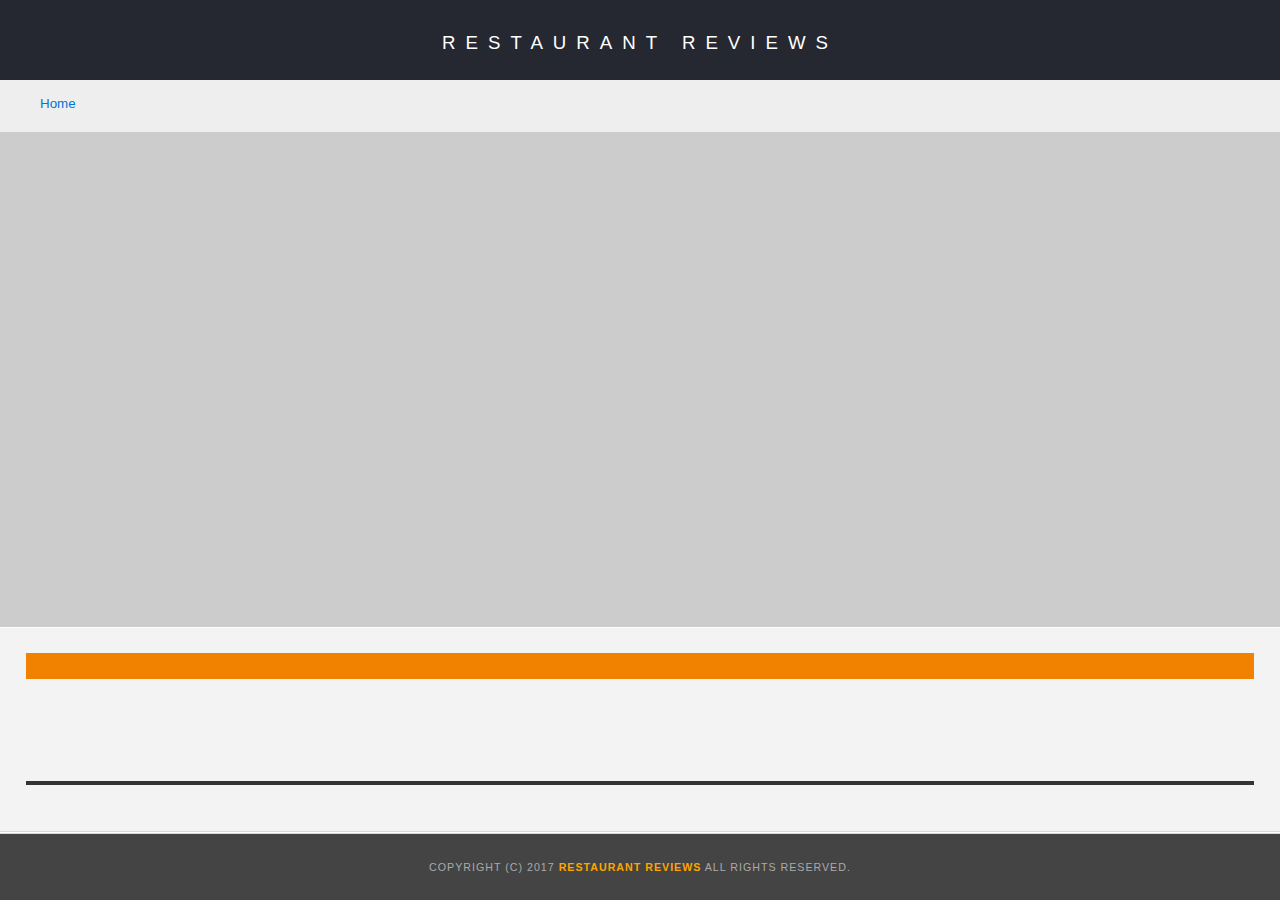
<file: restaurant.html>
<!DOCTYPE html>
<html lang="en">

<head>
  <!-- Normalize.css for better cross-browser consistency -->
  <link rel="stylesheet" src="//normalize-css.googlecode.com/svn/trunk/normalize.css" />
  <!-- Main CSS file -->
  <link rel="stylesheet" href="css/styles.css" type="text/css">
  <meta name="viewport" content="width=device-width, initial-scale=1.0">
  <link href='https://api.mapbox.com/mapbox-gl-js/v0.46.0/mapbox-gl.css' rel='stylesheet' />
  <link rel="stylesheet" href="https://unpkg.com/leaflet@1.3.1/dist/leaflet.css" integrity="sha512-Rksm5RenBEKSKFjgI3a41vrjkw4EVPlJ3+OiI65vTjIdo9brlAacEuKOiQ5OFh7cOI1bkDwLqdLw3Zg0cRJAAQ==" crossorigin=""/>
  <title>Restaurant Info</title>
</head>

<body class="inside">
  <!-- Beginning header -->
  <header>
    <!-- Beginning nav -->
    <a href="#restaurant-name" class="skip-link">Skip to main content</a>
    <nav>
      <h1><a href="/">Restaurant Reviews</a></h1>
    </nav>
    <!-- Beginning breadcrumb -->
    <ul id="breadcrumb" aria-label="Breadcrumb" role="navigation">
      <li><a href="/">Home</a></li>
    </ul>
    <!-- End breadcrumb -->
    <!-- End nav -->
  </header>
  <!-- End header -->

  <!-- Beginning main -->
  <main id="maincontent">
    <!-- Beginning map -->
    <section id="map-container" role="application" aria-label="Mapbox Map">
      <div id="map" aria-labelledby="map-container"></div>
    </section>
    <!-- End map -->
    <!-- Beginning restaurant -->
    <section id="restaurant-container" role="contentinfo" aria-label="Restaurant Details">
      <h2 id="restaurant-name" class="flexItems"></h2>
      <img id="restaurant-img" class="flexItems">
      <p id="restaurant-cuisine" class="flexItems"></p>
      <p id="restaurant-address" class="flexItems"></p>
      <table id="restaurant-hours" align="center"></table>
    </section>
    <!-- end restaurant -->
    <!-- Beginning reviews -->
    <section id="reviews-container" role="contentinfo" aria-label="Reviews Details">
      <ul id="reviews-list"></ul>
    </section>
    <!-- End reviews -->
  </main>
  <!-- End main -->

  <!-- Beginning footer -->
  <footer id="footer" role="contentinfo" aria-label="Copyright Details">
    Copyright (c) 2017 <a href="/"><strong>Restaurant Reviews</strong></a> All Rights Reserved.
  </footer>
  <!-- End footer -->
  <script src="https://unpkg.com/leaflet@1.3.1/dist/leaflet.js" integrity="sha512-/Nsx9X4HebavoBvEBuyp3I7od5tA0UzAxs+j83KgC8PU0kgB4XiK4Lfe4y4cgBtaRJQEIFCW+oC506aPT2L1zw==" crossorigin=""></script>
  <!-- Beginning scripts -->
  <!-- Database helpers -->
  <script type="text/javascript" src="js/dbhelper.js"></script>
  <!-- Main javascript file -->
  <script type="text/javascript" src="js/restaurant_info.js"></script>
  <script src="js/register-sw.js"></script>
  <!-- Google Maps -->
 <!--  <script async defer src="https://maps.googleapis.com/maps/api/js?key=AIzaSyA_tKbW6A5pQ-eupxI56myUnHLqYCzOjKo&libraries=places&callback=initMap"></script> -->
  <!-- End scripts -->

</body>

</html>
</file>
<file: css/styles.css>
@charset "utf-8";
/* CSS Document */

body,td,th,p{
	font-family: Arial, Helvetica, sans-serif;
	font-size: 10pt;
	color: #333;
	line-height: 1.5;
}
body {
	background-color: #fdfdfd;
	margin: 0;
	position:relative;
}
ul, li {
	font-family: Arial, Helvetica, sans-serif;
	font-size: 10pt;
	color: #333;
}
a {
	color: orange;
	text-decoration: none;
}
a:hover, a:focus {
	color: #3397db;
	text-decoration: none;
}
a img{
	border: none 0px #fff;
}
h1, h2, h3, h4, h5, h6 {
  font-family: Arial, Helvetica, sans-serif;
  margin: 0 0 20px;
}
article, aside, canvas, details, figcaption, figure, footer, header, hgroup, menu, nav, section {
	display: block;
}
#maincontent {
  background-color: #f3f3f3;
  min-height: 100%;
}
#footer {
  background-color: #444;
  color: #aaa;
  font-size: 8pt;
  letter-spacing: 1px;
  padding: 25px;
  text-align: center;
  text-transform: uppercase;
}
/* ====================== Navigation ====================== */
nav {
  width: 100%;
  height: 80px;
  background-color: #252831;
  text-align:center;
}
nav h1 {
  margin: auto;
	padding-top: 20px;
}
nav h1 a {
  color: #fff;
  font-size: 14pt;
  font-weight: 200;
  letter-spacing: 10px;
  text-transform: uppercase;
}
#breadcrumb {
    padding: 10px 40px 16px;
    list-style: none;
    background-color: #eee;
    font-size: 17px;
    margin: 0;
}

/* Display list items side by side */
#breadcrumb li {
    display: inline;
}

/* Add a slash symbol (/) before/behind each list item */
#breadcrumb li+li:before {
    padding: 8px;
    color: black;
    content: "/\00a0";
}

/* Add a color to all links inside the list */
#breadcrumb li a {
    color: #0275d8;
    text-decoration: none;
}

/* Add a color on mouse-over */
#breadcrumb li a:hover {
    color: #01447e;
    text-decoration: underline;
}
/* Add color to restaurant name in nav*/
.addColor {
	color: #f18200;
}
/* ====================== Map ====================== */
#map {
  height: 400px;
  width: 100%;
  background-color: #ccc;
}
/* ====================== Restaurant Filtering ====================== */
.filter-options {
  width: 100%;
  height: 20%;
  background-color: #FFA500;
  align-items: center;
	display: flex;
	flex-wrap: wrap;
	justify-content: center;
}
.filter-options h2 {
  color: white;
  font-size: 1rem;
  font-weight: normal;
  line-height: 1;
  margin: 0 20px;
}
.filter-options select {
  background-color: white;
  border: 1px solid #fff;
  font-family: Arial,sans-serif;
  font-size: 11pt;
  height: 35px;
  letter-spacing: 0;
  margin: 10px;
  padding: 0 10px;
  width: 200px;
	justify-content: center;
}

/* ====================== Restaurant Listing ====================== */
#restaurants-list {
  background-color: #f3f3f3;
  list-style: outside none none;
  margin: 0;
  padding: 30px 15px 60px;
  text-align: center;
	display: flex;
	flex-wrap: wrap;
	justify-content: space-around;
}
#restaurants-list li {
  background-color: #fff;
  border: 2px solid #ccc;
  font-family: Arial,sans-serif;
  margin: 15px;
  min-height: 380px;
  padding: 0 30px 25px;
  text-align: left;
  width: 270px;
}
#restaurants-list .restaurant-img {
  background-color: #ccc;
  display: block;
  margin: 0;
  max-width: 100%;
  min-height: 248px;
  min-width: 100%;
}
#restaurants-list li h1 {
  color: #f18200;
  font-family: Arial,sans-serif;
  font-size: 14pt;
  font-weight: 200;
  letter-spacing: 0;
  line-height: 1.3;
  margin: 20px 0 10px;
  text-transform: uppercase;
}
#restaurants-list p {
  margin: 0;
  font-size: 11pt;
}
#restaurants-list li a {
  background-color: orange;
  border-bottom: 3px solid #eee;
  color: #fff;
  display: inline-block;
  font-size: 10pt;
  margin: 15px 0 0;
  padding: 8px 30px 10px;
  text-align: center;
  text-decoration: none;
  text-transform: uppercase;
}

/* ====================== Restaurant Details ====================== */
.inside header {
  top: 0;
  width: 100%;
  z-index: 1000;
}
.inside #map-container {
  background: blue none repeat scroll 0 0;
  height: 55vh;
  top: 80px;
  width: 100%;
	display:flex;
	margin-top: 0%;
}
.inside #map {
  background-color: #ccc;
  height: 100%;
  width: 100%;
}
.inside #footer {
  bottom: 0;
	margin-bottom: 0px;
}
#restaurant-name {
  color: white;
	background-color: #f18200;
	padding: 1%;
  font-family: Arial,sans-serif;
  font-size: 20pt;
  font-weight: 200;
  letter-spacing: 0;
  text-transform: uppercase;
	text-align: center;
  line-height: 1.1;
}
#restaurant-img {
	width: 90%;
	padding-left: 5%;
}
#restaurant-address {
  font-size: 12pt;
  margin: 10px 0px;
	text-align: center;
}
#restaurant-cuisine {
  background-color: #333;
  color: #ddd;
  font-size: 12pt;
  font-weight: 300;
  letter-spacing: 10px;
  padding: 2px 0;
  text-align: center;
  text-transform: uppercase;
}
#restaurant-container, #reviews-container {
	display: flex;
	flex-direction: column;
	justify-content: : center;
  border-bottom: 1px solid #d9d9d9;
  border-top: 1px solid #fff;

}
.flexItems {

	height:auto;
	margin: 2%;
}
#reviews-container h2 {
  color: #f58500;
  font-size: 24pt;
  font-weight: 300;
  letter-spacing: -1px;
  padding-bottom: 1pt;
	text-align: center;
	padding-top: 3%;
}
#reviews-list {
  margin: auto;
  padding: 0;
	width: 80%;
}
#reviews-list li {
  background-color: #fff;
  box-shadow: 1px 1px 2px #C0C0C0;
  display: block;
  list-style-type: none;
  margin: 0 0 30px;
  overflow: hidden;
  padding: 0 20px 20px;
  position: relative;
}
.reviewerName {
	background-color: #b8b9ba;
	padding: 10px;
	font-weight: bold;
	font-size: 12pt;
	text-align: center;
}
#reviews-list li p {
  margin: 0 0 10px;
	padding-top: 5px;
}
#restaurant-hours td {
  color: #666;
	font-size: 9pt;
	text-align: center;
	padding-bottom: 5%
}

/* Adding skip-link to avoid map and go to filter option directly to implement focus on index page */
.skip-link {
    display: block;
    position: absolute;
    top: 15px;
    left: -1000px;
    background-color: white;
    padding: 5px 10px;
}
.skip-link:focus {
    left: 15px;
}

/* Offline maps warning */
.map-offline {
  display: flex;
  justify-content: center;
  align-items: center;
  flex-flow: column;
  text-align: center;
}
.map-offline div {
  margin-left: 30px;
  margin-right: 30px;
}
.map-offline .warning-icon {
  width: 40px;
  height: 40px;
  display: flex;
  align-items: center;
  justify-content: center;
  border-radius: 40px;
  background-color: #ff572296;
  font-size: 2.5em;
  color: white;
  margin: 0 25px 25px;
}
.map-offline .warning-message {
  font-size: 1.3em;
}
.map-offline .warning-suggestion {
  font-size: .9em;
}

/* media-queries */
@media only screen and (max-width: 700px) {
	body {
		margin: 0;
		padding: 0;
	}
.filter-options {
	flex-direction: column;
}
.filter-options h2 {
	padding-top: 2%;
}
nav h1 a {
	font-size: 8pt;
	letter-spacing: 6px;
}
}
</file>
